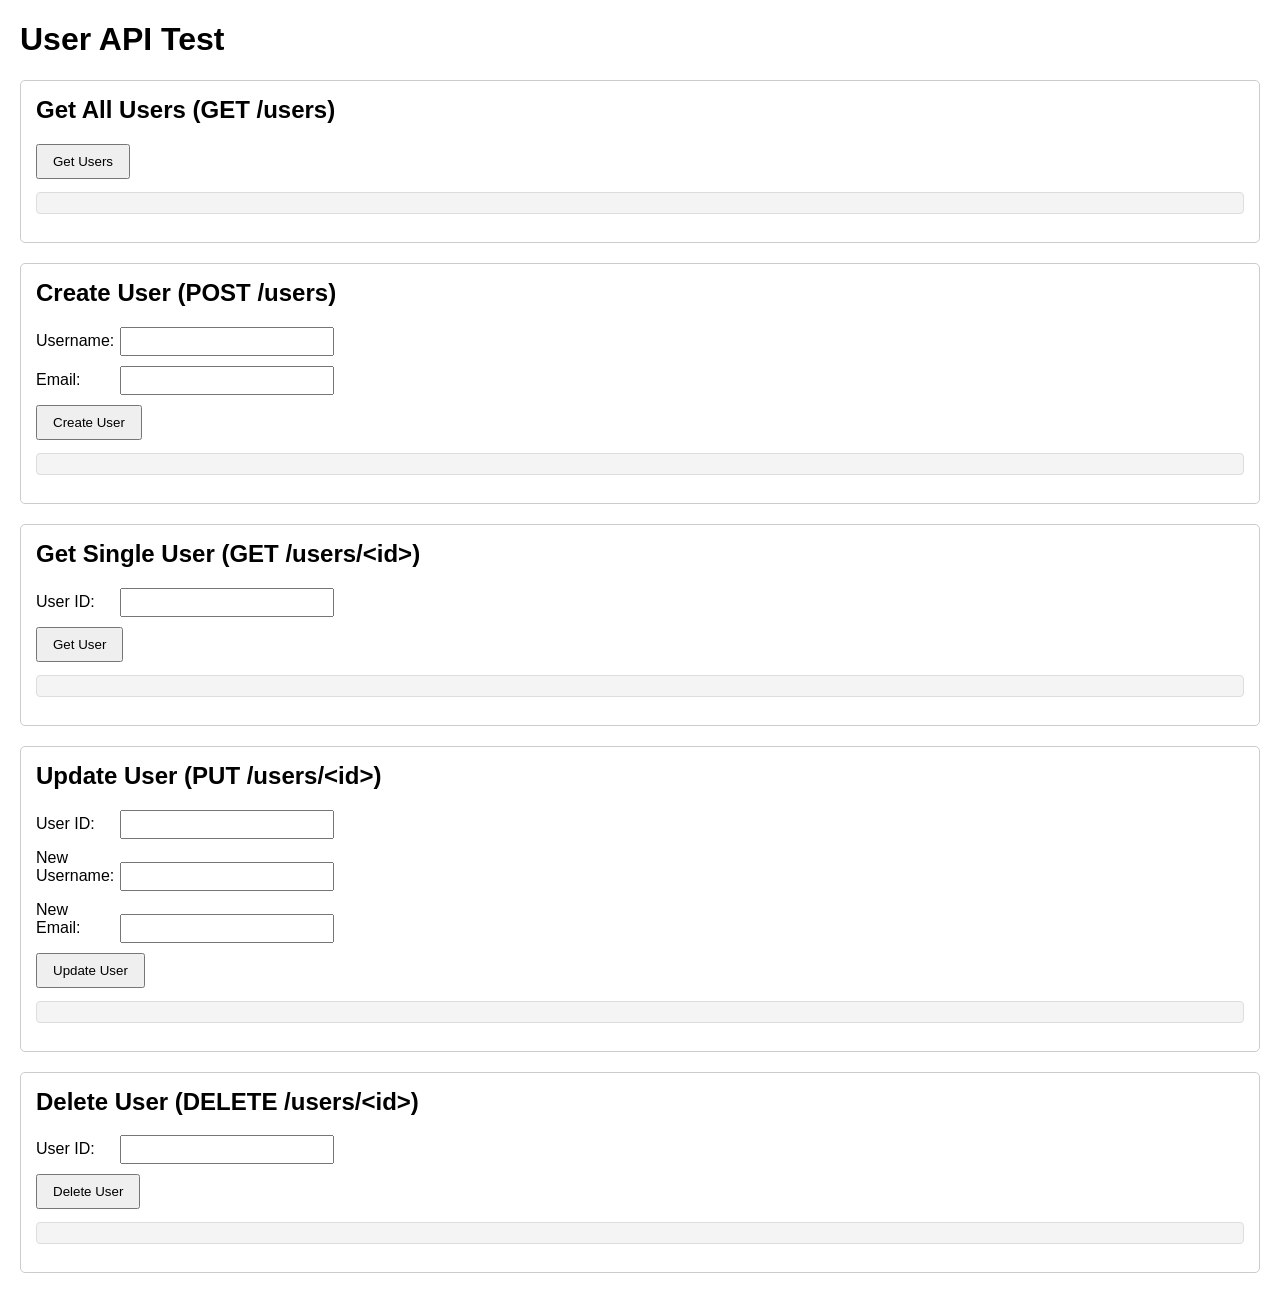
<file: src/static/index.html>
<!DOCTYPE html>
<html lang="en">
<head>
    <meta charset="UTF-8">
    <meta name="viewport" content="width=device-width, initial-scale=1.0">
    <title>inksa-auth-backend</title>
    <style>
        body { font-family: sans-serif; margin: 20px; }
        .section { margin-bottom: 20px; padding: 15px; border: 1px solid #ccc; border-radius: 5px; }
        h2 { margin-top: 0; }
        label { display: inline-block; width: 80px; margin-bottom: 5px; }
        input[type="text"], input[type="email"], input[type="number"] { margin-bottom: 10px; padding: 5px; width: 200px; }
        button { padding: 8px 15px; margin-right: 10px; cursor: pointer; }
        pre { background-color: #f4f4f4; padding: 10px; border: 1px solid #ddd; border-radius: 4px; white-space: pre-wrap; word-wrap: break-word; }
    </style>
</head>
<body>
    <h1>User API Test</h1>

    <!-- Get All Users -->
    <div class="section">
        <h2>Get All Users (GET /users)</h2>
        <button onclick="getUsers()">Get Users</button>
        <pre id="get-users-result"></pre>
    </div>

    <!-- Create User -->
    <div class="section">
        <h2>Create User (POST /users)</h2>
        <label for="create-username">Username:</label>
        <input type="text" id="create-username" name="username"><br>
        <label for="create-email">Email:</label>
        <input type="email" id="create-email" name="email"><br>
        <button onclick="createUser()">Create User</button>
        <pre id="create-user-result"></pre>
    </div>

    <!-- Get Single User -->
    <div class="section">
        <h2>Get Single User (GET /users/&lt;id&gt;)</h2>
        <label for="get-user-id">User ID:</label>
        <input type="number" id="get-user-id" name="user_id"><br>
        <button onclick="getUser()">Get User</button>
        <pre id="get-user-result"></pre>
    </div>

    <!-- Update User -->
    <div class="section">
        <h2>Update User (PUT /users/&lt;id&gt;)</h2>
        <label for="update-user-id">User ID:</label>
        <input type="number" id="update-user-id" name="user_id"><br>
        <label for="update-username">New Username:</label>
        <input type="text" id="update-username" name="username"><br>
        <label for="update-email">New Email:</label>
        <input type="email" id="update-email" name="email"><br>
        <button onclick="updateUser()">Update User</button>
        <pre id="update-user-result"></pre>
    </div>

    <!-- Delete User -->
    <div class="section">
        <h2>Delete User (DELETE /users/&lt;id&gt;)</h2>
        <label for="delete-user-id">User ID:</label>
        <input type="number" id="delete-user-id" name="user_id"><br>
        <button onclick="deleteUser()">Delete User</button>
        <pre id="delete-user-result"></pre>
    </div>

    <script>
        const API_BASE_URL = '/api/users';

        // Helper function to display results
        function displayResult(elementId, data) {
            document.getElementById(elementId).textContent = JSON.stringify(data, null, 2);
        }

        // Helper function to display errors
        function displayError(elementId, error) {
            document.getElementById(elementId).textContent = `Error: ${error.message || error}`;
        }

        // GET /users
        async function getUsers() {
            const resultElementId = 'get-users-result';
            try {
                const response = await fetch(API_BASE_URL);
                if (!response.ok) throw new Error(`HTTP error! status: ${response.status}`);
                const data = await response.json();
                displayResult(resultElementId, data);
            } catch (error) {
                displayError(resultElementId, error);
            }
        }

        // POST /users
        async function createUser() {
            const resultElementId = 'create-user-result';
            const username = document.getElementById('create-username').value;
            const email = document.getElementById('create-email').value;
            if (!username || !email) {
                displayError(resultElementId, 'Username and email cannot be empty');
                return;
            }
            try {
                const response = await fetch(API_BASE_URL, {
                    method: 'POST',
                    headers: { 'Content-Type': 'application/json' },
                    body: JSON.stringify({ username, email })
                });
                const data = await response.json();
                if (!response.ok) throw new Error(data.message || `HTTP error! status: ${response.status}`);
                displayResult(resultElementId, data);
                // 清空输入框
                document.getElementById('create-username').value = '';
                document.getElementById('create-email').value = '';
            } catch (error) {
                displayError(resultElementId, error);
            }
        }

        // GET /users/<id>
        async function getUser() {
            const resultElementId = 'get-user-result';
            const userId = document.getElementById('get-user-id').value;
            if (!userId) {
                displayError(resultElementId, 'User ID cannot be empty');
                return;
            }
            try {
                const response = await fetch(`${API_BASE_URL}/${userId}`);
                 if (response.status === 404) throw new Error('User not found');
                if (!response.ok) throw new Error(`HTTP error! status: ${response.status}`);
                const data = await response.json();
                displayResult(resultElementId, data);
            } catch (error) {
                displayError(resultElementId, error);
            }
        }

        // PUT /users/<id>
        async function updateUser() {
            const resultElementId = 'update-user-result';
            const userId = document.getElementById('update-user-id').value;
            const username = document.getElementById('update-username').value;
            const email = document.getElementById('update-email').value;
            if (!userId) {
                displayError(resultElementId, 'User ID cannot be empty');
                return;
            }
            const updateData = {};
            if (username) updateData.username = username;
            if (email) updateData.email = email;
            if (Object.keys(updateData).length === 0) {
                 displayError(resultElementId, 'Please enter a username or email to update');
                 return;
            }

            try {
                const response = await fetch(`${API_BASE_URL}/${userId}`, {
                    method: 'PUT',
                    headers: { 'Content-Type': 'application/json' },
                    body: JSON.stringify(updateData)
                });
                if (response.status === 404) throw new Error('User not found');
                const data = await response.json();
                 if (!response.ok) throw new Error(data.message || `HTTP error! status: ${response.status}`);
                displayResult(resultElementId, data);
                 // Clear input fields
                document.getElementById('update-username').value = '';
                document.getElementById('update-email').value = '';
            } catch (error) {
                displayError(resultElementId, error);
            }
        }

        // DELETE /users/<id>
        async function deleteUser() {
            const resultElementId = 'delete-user-result';
            const userId = document.getElementById('delete-user-id').value;
            if (!userId) {
                displayError(resultElementId, 'User ID cannot be empty');
                return;
            }
            try {
                const response = await fetch(`${API_BASE_URL}/${userId}`, {
                    method: 'DELETE'
                });
                if (response.status === 404) throw new Error('User not found');
                if (!response.ok && response.status !== 204) throw new Error(`HTTP error! status: ${response.status}`); // Allow 204
                // 204 No Content indicates success
                if (response.status === 204) {
                     displayResult(resultElementId, { message: `User ID ${userId} has been successfully deleted` });
                } else {
                     // Try to read potential error message even on success-like status if not 204
                     const data = await response.text();
                     displayResult(resultElementId, data || { message: `Deletion successful, status code: ${response.status}` });
                }
                 // Clear input field
                document.getElementById('delete-user-id').value = '';
            } catch (error) {
                displayError(resultElementId, error);
            }
        }
    </script>
</body>
</html>
</file>
